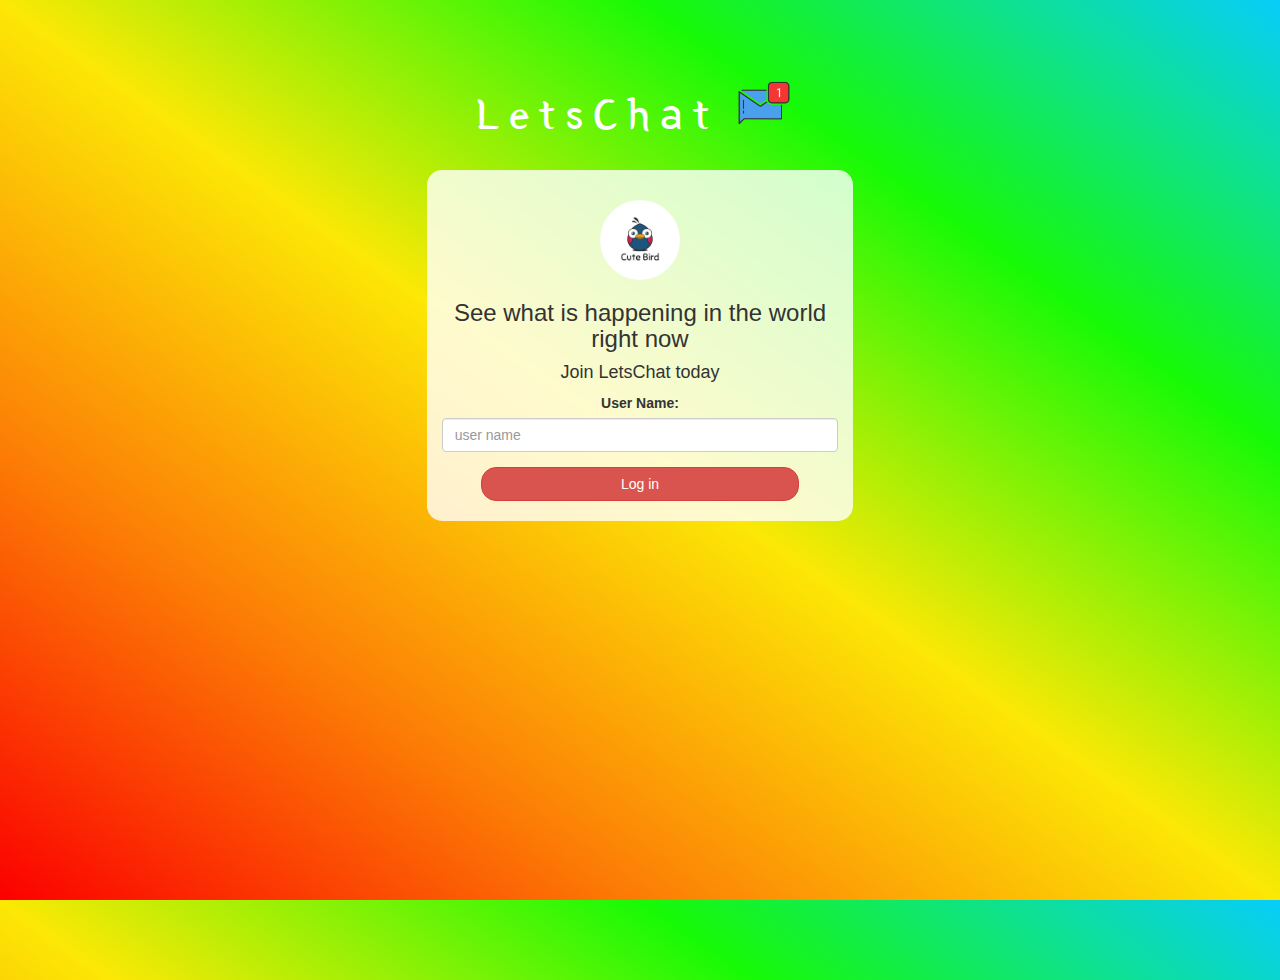
<file: index.html>
<!DOCTYPE html>
<html>
<head>
	<title>LetsChat</title>
<link href="https://fonts.googleapis.com/css?family=Yeon+Sung&display=swap" rel="stylesheet"><meta name="viewport" content="width=device-width, initial-scale=1">

<link rel="stylesheet" href="https://maxcdn.bootstrapcdn.com/bootstrap/3.4.0/css/bootstrap.min.css">
<script src="https://ajax.googleapis.com/ajax/libs/jquery/3.4.1/jquery.min.js"></script>
<script src="https://maxcdn.bootstrapcdn.com/bootstrap/3.4.0/js/bootstrap.min.js"></script>

<link rel="stylesheet" type="text/css" href="style.css">
<script src="kwitter.js"></script>
</head>
<body>
<center>
	<h1 class="header">	
		LetsChat<sup>
	<img src="m2.png">
	</sup>
</h1>
	<div class="col-lg-4 col-md-6 col-sm-6 col-xs-11 login_div">
	<img src="logo.png" class="logo">
		<h3 >See what is happening in the world right now</h3>
		<h4 >Join LetsChat today</h4>
		<div class="form-group">
		  <label >User Name:</label>
          <input type="text" id="user_name" class="form-control" placeholder="user name">
		</div>
		<button id="login_button" class="btn btn-danger" onclick="addUser()">Log in</button>
		<br><br>
	</div>
</center>
</body>
</html>
</file>
<file: style.css>
html, body
{
  height: 100%;
  margin: 0;
}

body
{
background-image: linear-gradient(to right top, #fb0000, #fc7c05, #fce805, #17fa06, #07cdfa);
}

.header
{
	color: white;font-family: 'Yeon Sung';font-size: 45px;letter-spacing: 10px;margin-top: 80px;
}
.header img
{
	width: 80px;margin-left: -15px;
}

.login_div
{
	background: rgba(255,255,255,0.8);float: none;border-radius: 15px;
}

.logo
{
	width: 80px;margin-top: 30px;border-radius: 40px;
}

#login_button
{
	width: 80%;border-radius: 15px;
}

.room_name
{
	cursor: pointer;
	font-size: 20px;
}


#logout
{
	font-size: 20px; float: right;
}


#output
{
	padding: 10px; width:80%;background: rgba(255,255,255,0.8);border-radius: 15px;
}

.input_div_room_page
{
	width: 80%;
}

.input_div label
{
	color: white;font-size: 20px;
}


.input_div_message_page
{
	position: fixed;bottom: 0px;width: 100%;background: rgba(255,255,255,0.8);
}
.input_div_message_page label
{
	color: black;
}
.input_div_message_page #msg
{
	width: 80%;
}
.input_div_message_page button
{
	margin-top: 15px;
	width: 50%; 
}
.color_white
{
	color: white
}

.user_tick
{
	width:20px;
}
.message_h4
{
	padding-left:5px;color:grey;
}
</file>
